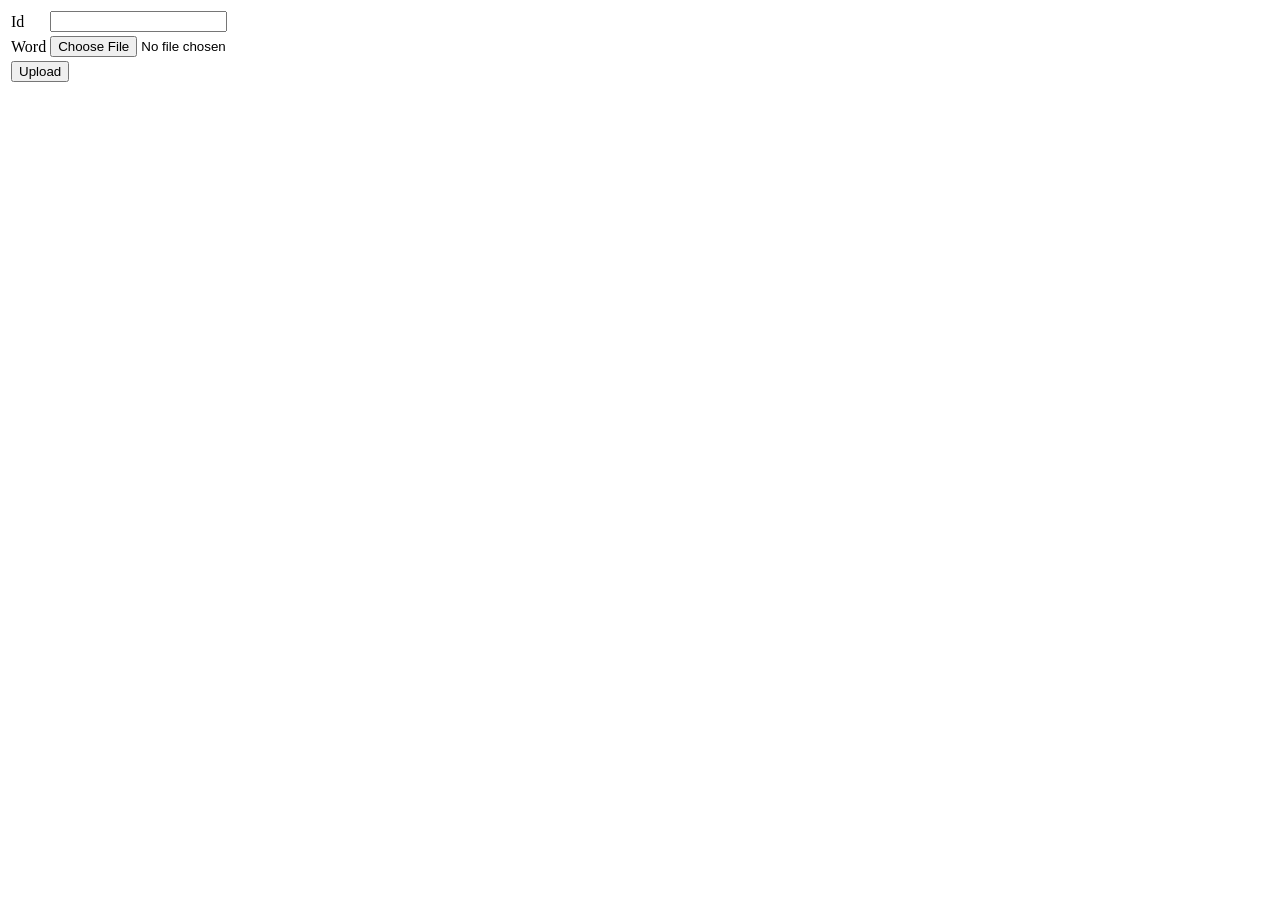
<file: upload.html>
<html>
    <head>
        <title>Upload</title>
        <meta http-equiv="Content-Type" content="text/html; charset=UTF-8">
    </head>
    <body>
        <form method="POST" action="FileUpload" enctype="multipart/form-data" >
			<table>
        		<tr><td>Id</td>
        			<td><input type="text" name="id" /></td>
        		<tr>
        			<td>Word</td>
           			<td><input type="file" name="file" id="file" /> </td>
        		</tr>
        		<tr>
        	<td colspan="2">
            	<input type="submit" value="Upload" name="upload" id="upload" /> </td>
        	</tr>
   	</table>
    </form>
   </body>
</html>
</file>
